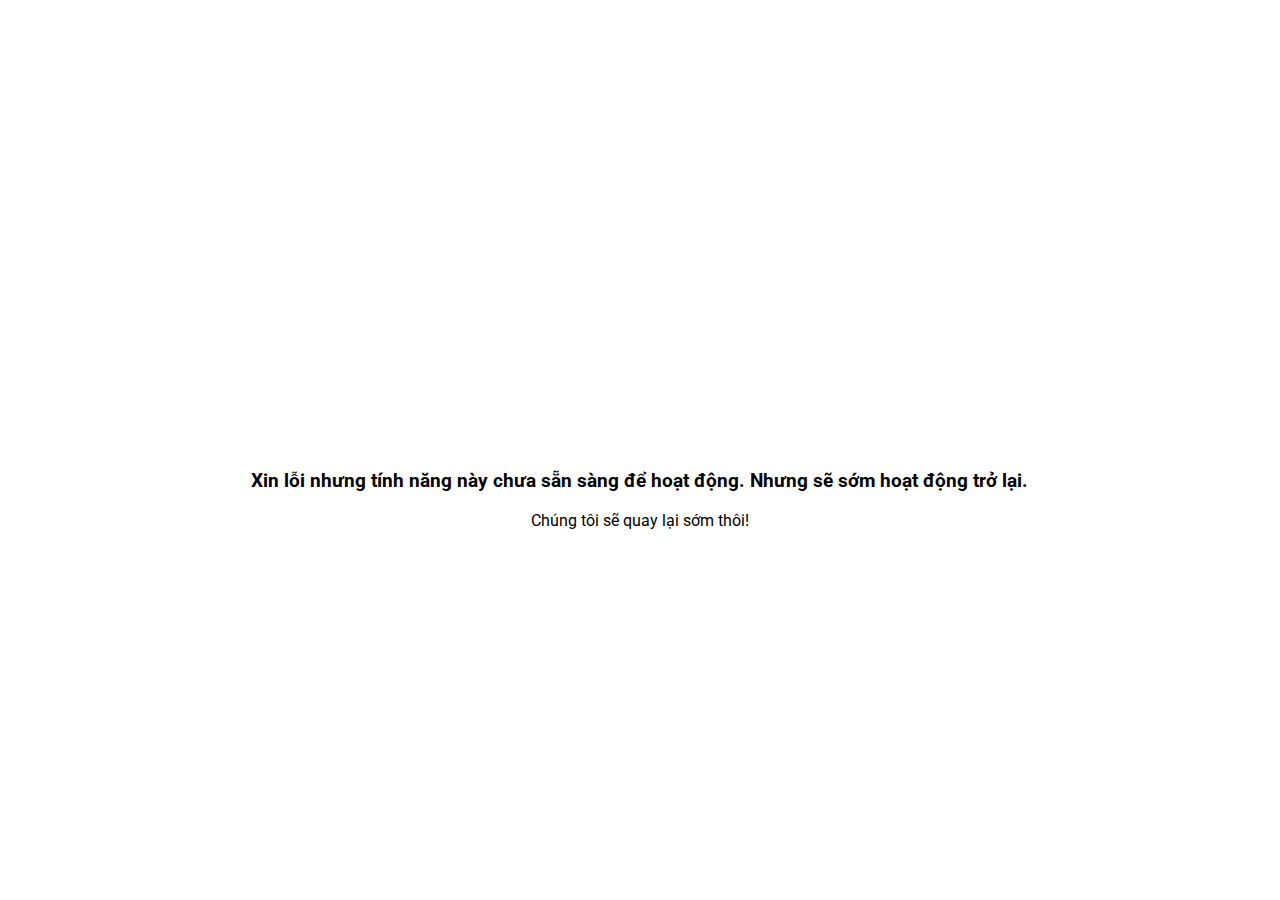
<file: navigate/tailieu.html>
<!DOCTYPE html>
<html lang="en">
<head>
    <meta charset="UTF-8">
    <meta name="viewport" content="width=device-width, initial-scale=1.0">
    <title>NDT - 404</title>
    <link href="https://fonts.googleapis.com/css2?family=Roboto:wght@300;400;500;700&display=swap" rel="stylesheet">
    <style>
        /*======================
            404 page
        =======================*/
        .page_404{ 
            padding:40px 0; 
            background:#fff; 
            font-family: 'Roboto', 'Arial', sans-serif;
        }
        
        .page_404 img{ 
            width:100%;
        }
        
        .four_zero_four_bg{
            background-image: url(https://cdn.dribbble.com/users/285475/screenshots/2083086/dribbble_1.gif);
            height: 400px;
            background-position: center;
            background-repeat: no-repeat;
            background-size: contain;
        }
        
        .four_zero_four_bg h1{
            font-size:80px;
        }
        
        .four_zero_four_bg h3{
            font-size:80px;
        }
        
        .link_404{			 
            color: #fff!important;
            padding: 10px 20px;
            background: #39ac31;
            margin: 20px 0;
            display: inline-block;
            text-decoration: none;
        }
        
        .contant_box_404{ 
            margin-top:-50px;
        }
        
        .text-center {
            text-align: center;
        }
        
        .container {
            max-width: 1200px;
            margin: 0 auto;
            padding: 0 15px;
        }
        
        .row {
            display: flex;
            flex-wrap: wrap;
        }
        
        .col-sm-12 {
            width: 100%;
        }
        
        .col-sm-10 {
            width: 83.33%;
            margin: 0 auto;
        }
    </style>
</head>
<body>
    <section class="page_404">
        <div class="container">
            <div class="row">	
                <div class="col-sm-12">
                    <div class="col-sm-10 text-center">
                        <div class="four_zero_four_bg">
                            <h1 class="text-center"></h1>
                        </div>
                        
                        <div class="contant_box_404">
                            <h3 class="h2">
                                Xin lỗi nhưng tính năng này chưa sẵn sàng để hoạt động. Nhưng sẽ sớm hoạt động trở lại.
                            </h3>
                            
                            <p>Chúng tôi sẽ quay lại sớm thôi!</p>
                            
                            
                        </div>
                    </div>
                </div>
            </div>
        </div>
    </section>
</body>
</html>
</file>
